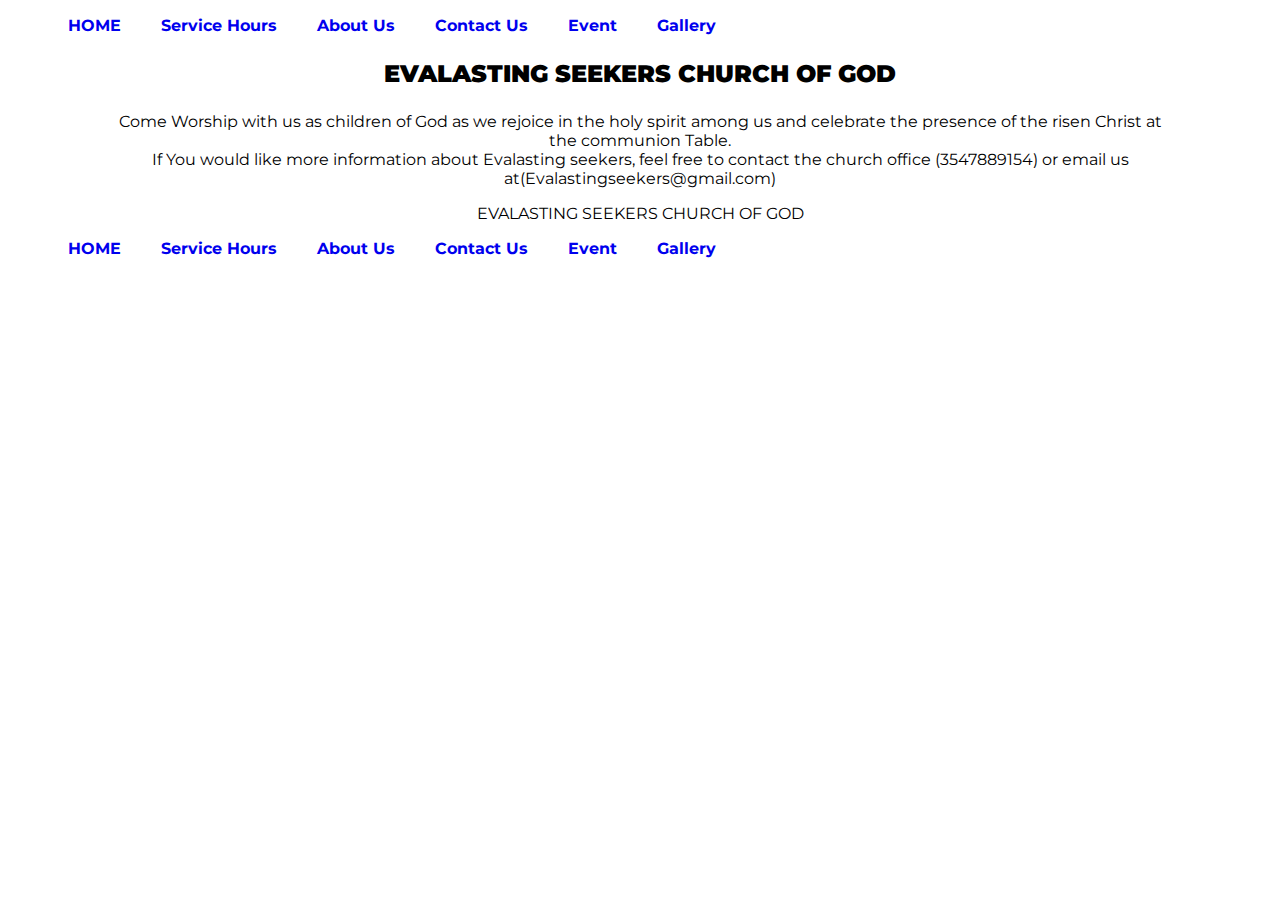
<file: Index.html>
<!DOCTYPE html>

<html>
    <head>
        <title>EVALASTING SEEKERS CHURCH OF GOD</title>
        <link rel="preconnect" href="https://fonts.googleapis.com">
        <link rel="preconnect" href="https://fonts.gstatic.com" crossorigin>
        <link href="https://fonts.googleapis.com/css2?family=Montserrat&display=swap" rel="stylesheet">
        <link href="index.css" rel="stylesheet">
    </head>
    <body>
        <nav id="nav">
            <ul class="nav_list">
                <li><a href="index.html">HOME</a></li>
                <li><a href="Service hours.html">Service Hours</a></li>
                <li><a href="About Us.html">About Us</a></li>
                <li><a href="Contact Us.html">Contact Us</a></li>
                <li><a href="Event.html">Event</a></li>
                <li><a href="Gallery.html">Gallery</a></li>
            </ul>
        </nav>
        <div id="hero_title"><p><b>EVALASTING SEEKERS CHURCH OF GOD</b></p></div>
        <div class="hero_writing"><p>Come Worship with us as children of God as we rejoice in the holy spirit among us
            and celebrate the presence of the risen Christ at the communion Table.<br>
            If You would like more information about Evalasting seekers, feel free to contact the church 
            office (3547889154) or email us at(Evalastingseekers@gmail.com)
        </p></div>
    </body>
    <footer>
        <p>EVALASTING SEEKERS CHURCH OF GOD</p>
        <nav id="nav">
            <ul class="nav_list">
                <li><a href="HOME.html">HOME</a></li>
                <li><a href="Service Hours.html">Service Hours</a></li>
                <li><a href="About Us">About Us</a></li>
                <li><a href="Contact Us">Contact Us</a></li>
                <li><a href="Event.html">Event</a></li>
                <li><a href="Gallery.html">Gallery</a></li>
            </ul>
        </nav>
    </footer>
</html>
</file>
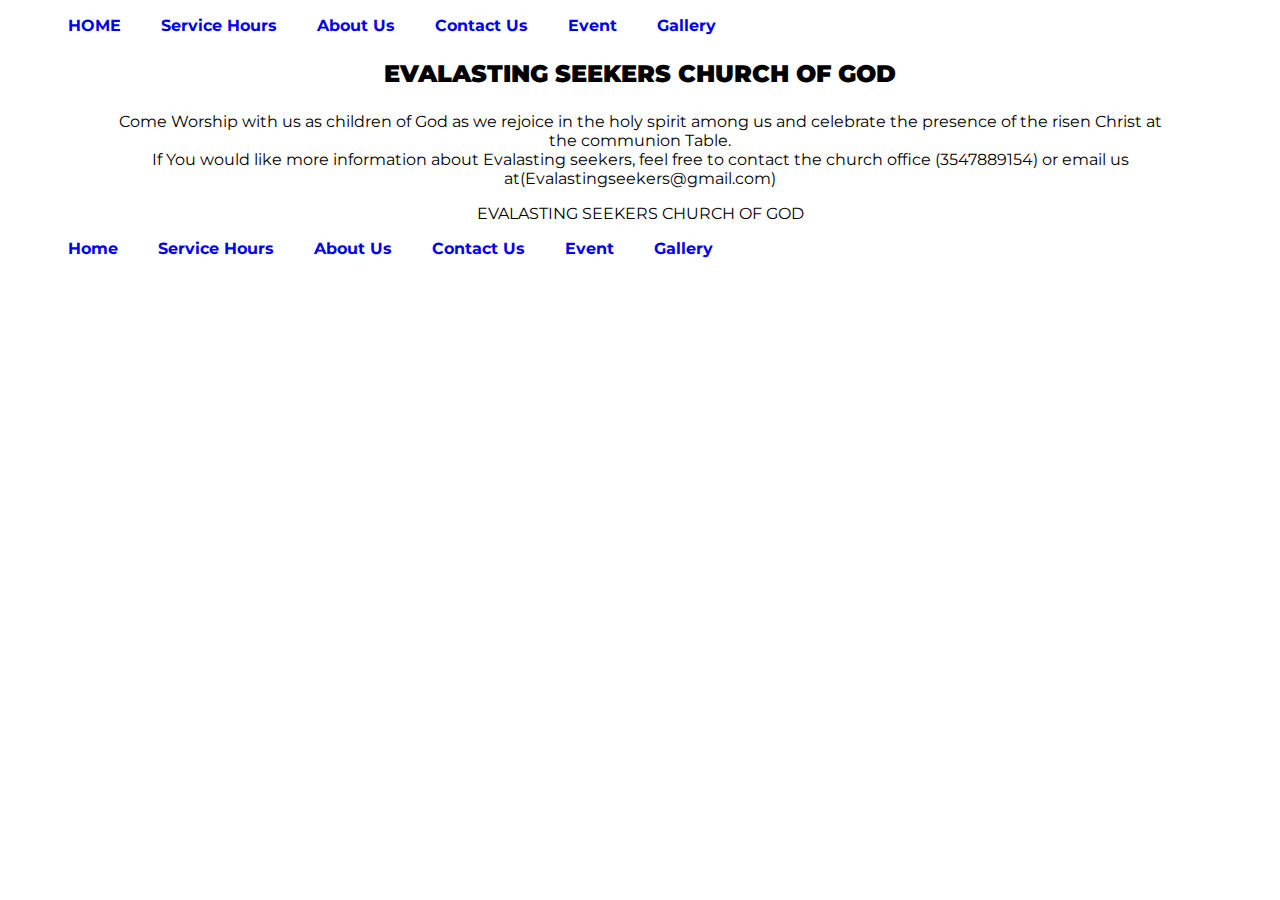
<file: index.html>
<!DOCTYPE html>

<html>
    <head>
        <title>EVALASTING SEEKERS CHURCH OF GOD</title>
        <link rel="preconnect" href="https://fonts.googleapis.com">
        <link rel="preconnect" href="https://fonts.gstatic.com" crossorigin>
        <link href="https://fonts.googleapis.com/css2?family=Montserrat&display=swap" rel="stylesheet">
        <link href="index.css" rel="stylesheet">
    </head>
    <body>
        <nav id="nav">
            <ul class="nav_list">
                <li><a href="index.html">HOME</a></li>
                <li><a href="Service hours.html">Service Hours</a></li>
                <li><a href="About Us.html">About Us</a></li>
                <li><a href="Contact Us.html">Contact Us</a></li>
                <li><a href="Event.html">Event</a></li>
                <li><a href="Gallery.html">Gallery</a></li>
            </ul>
        </nav>
        <div id="hero_title"><p><b>EVALASTING SEEKERS CHURCH OF GOD</b></p></div>
        <div class="hero_writing"><p>Come Worship with us as children of God as we rejoice in the holy spirit among us
            and celebrate the presence of the risen Christ at the communion Table.<br>
            If You would like more information about Evalasting seekers, feel free to contact the church 
            office (3547889154) or email us at(Evalastingseekers@gmail.com)
        </p></div>
    </body>
    <footer>
        <p>EVALASTING SEEKERS CHURCH OF GOD</p>
        <nav id="nav">
            <ul class="nav_list">
                <li><a href="index.html">Home</a></li>
                <li><a href="Service Hours.html">Service Hours</a></li>
                <li><a href="About Us">About Us</a></li>
                <li><a href="Contact Us">Contact Us</a></li>
                <li><a href="Event.html">Event</a></li>
                <li><a href="Gallery.html">Gallery</a></li>
            </ul>
        </nav>
    </footer>
</html>
</file>
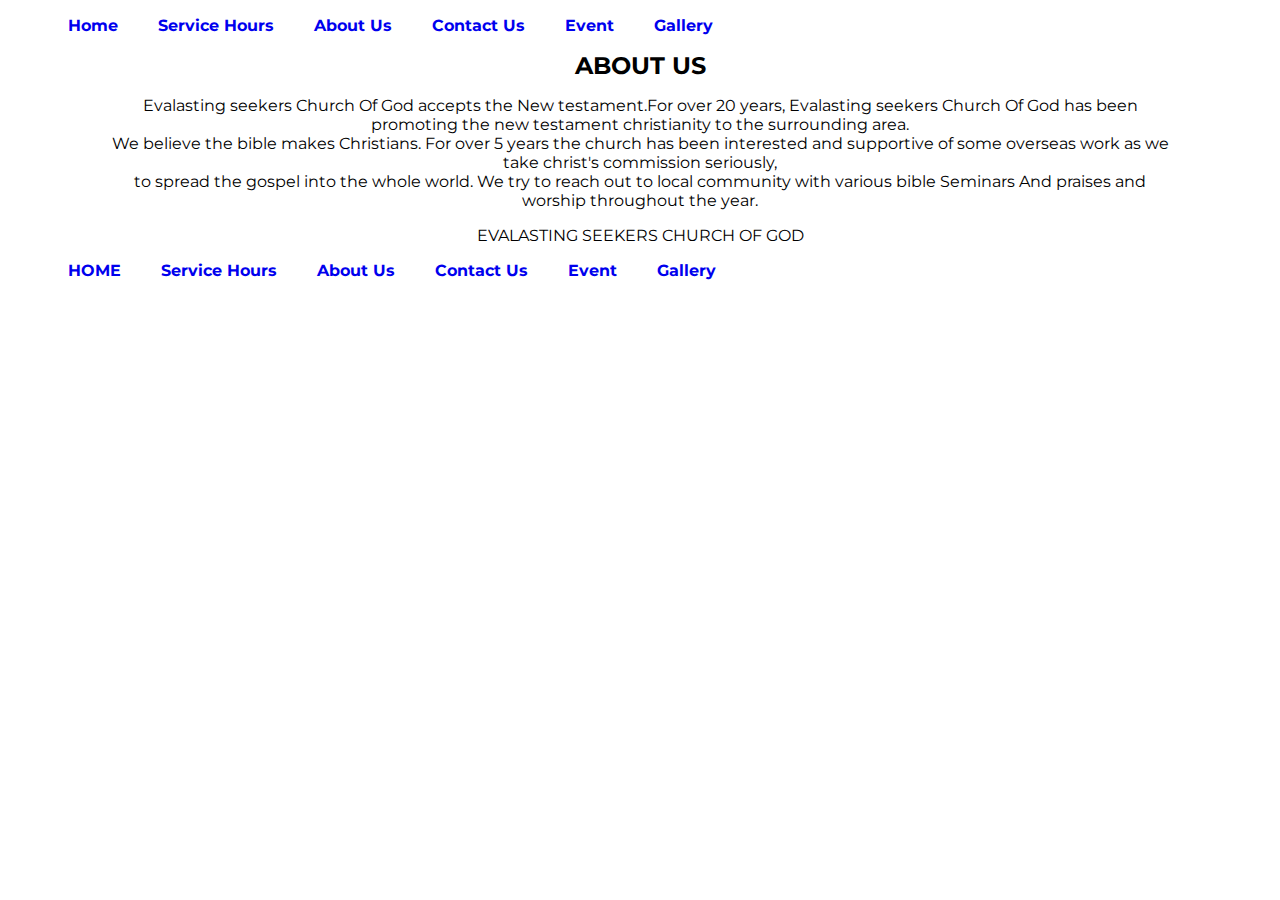
<file: About Us.html>
<!DOCTYPE html>

<html>
    <head>
        <title>EVALASTING SEEKERS CHURCH OF GOD</title>
        <link rel="preconnect" href="https://fonts.googleapis.com">
        <link rel="preconnect" href="https://fonts.gstatic.com" crossorigin>
        <link href="https://fonts.googleapis.com/css2?family=Montserrat&display=swap" rel="stylesheet">
        <link href="index.css" rel="stylesheet">
    </head>
    <body>
        <nav id="nav">
            <ul class="nav_list">
                <li><a href="index.html">Home</a></li>
                <li><a href="Service hours.html">Service Hours</a></li>
                <li><a href="About Us.html">About Us</a></li>
                <li><a href="Contact Us.html">Contact Us</a></li>
                <li><a href="Event.html">Event</a></li>
                <li><a href="Gallery.html">Gallery</a></li>
            </ul>
        </nav>
        <h1 id="hero_title">ABOUT US</h1>
        <p class="hero_writing">Evalasting seekers Church Of God accepts the New testament.For over 20 years, Evalasting seekers Church Of God has been promoting the new testament christianity to the surrounding area.<br>
            We believe the bible makes Christians. For over 5 years the church has been interested and supportive of some overseas work
            as we take christ's commission seriously,</br> to spread the gospel into the whole world. We try to reach out to local community
            with various bible Seminars And praises and worship throughout the year.
        </p>
    </body>
        <footer>
            <p>EVALASTING SEEKERS CHURCH OF GOD</p>
            <nav id="nav">
                <ul class="nav_list">
                    <li><a href="index.html">HOME</a></li>
                    <li><a href="Service hours.html">Service Hours</a></li>
                    <li><a href="About Us.html">About Us</a></li>
                    <li><a href="Contact Us.html">Contact Us</a></li>
                    <li><a href="Event.html">Event</a></li>
                <li><a href="Gallery.html">Gallery</a></li>
                </ul>
            </nav>
        </footer>
</html>
</file>
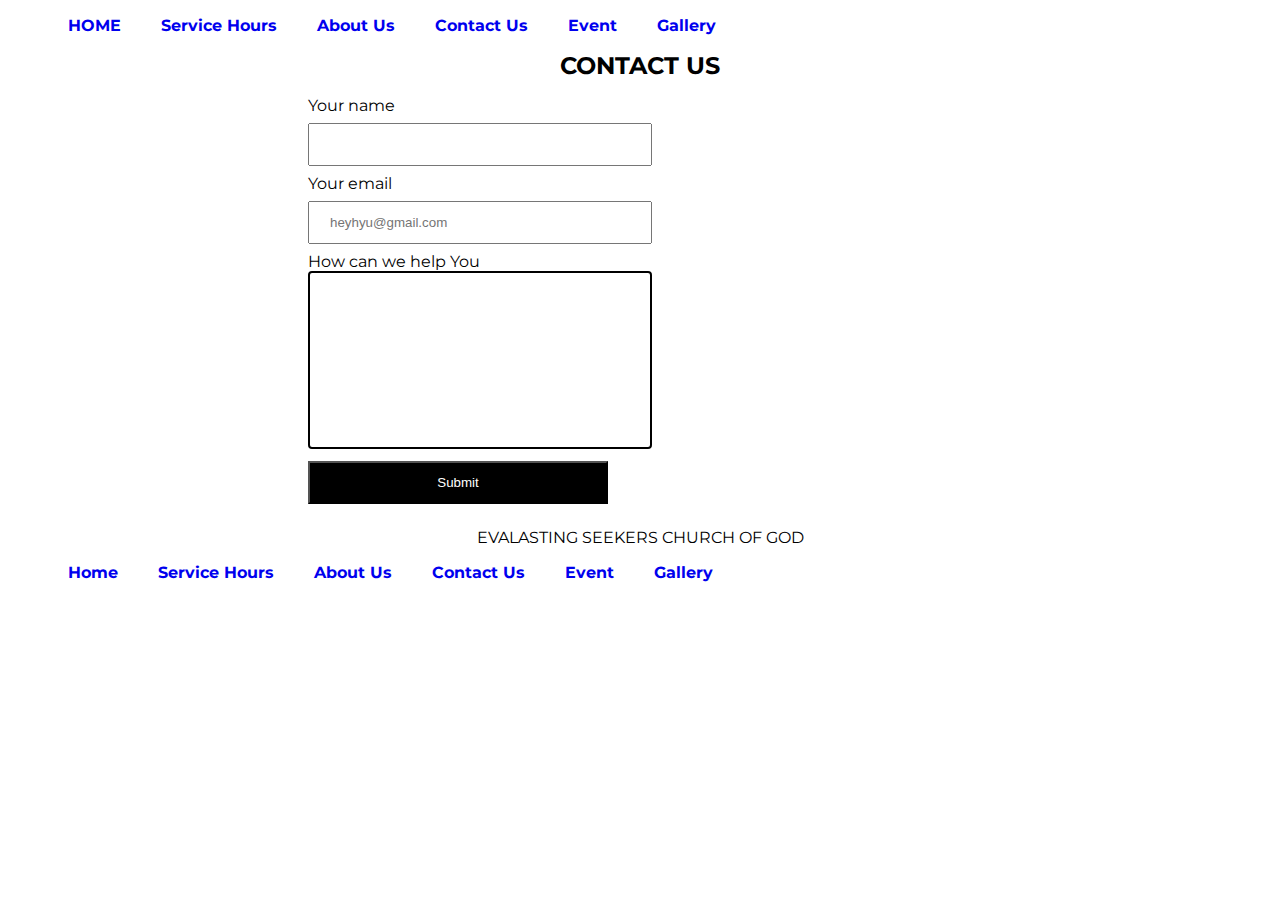
<file: Contact Us.html>
<!DOCTYPE html>

<html>
    <head>
        <title>EVALASTING SEEKERS CHURCH OF GOD</title>
        <link rel="preconnect" href="https://fonts.googleapis.com">
        <link rel="preconnect" href="https://fonts.gstatic.com" crossorigin>
        <link href="https://fonts.googleapis.com/css2?family=Montserrat&display=swap" rel="stylesheet">
        <link href="index.css" rel="stylesheet">
    </head>
    <body>
        <nav id="nav">
            <ul class="nav_list">
                <li><a href="index.html">HOME</a></li>
                <li><a href="Service hours.html">Service Hours</a></li>
                <li><a href="About Us.html">About Us</a></li>
                <li><a href="Contact Us.html">Contact Us</a></li>
                <li><a href="Event.html">Event</a></li>
                <li><a href="Gallery.html">Gallery</a></li>
            </ul>
        </nav>
        <h1 id="hero_title">CONTACT US</h1>
        <form action="gmail.com">
            <label for="input">Your name</label><br>
           <input name="text" id="text"><br>
           <label for="Email">Your email</label><Br>
           <input name="text" type="email" placeholder="heyhyu@gmail.com"><br>
           <label for="input">How can we help You</label><br>
           <textarea type="textarea" name="message" id="message"></textarea><br>
           <input type="submit" name="submit">
        </form>
    </body>
        <footer>
            <p>EVALASTING SEEKERS CHURCH OF GOD</p>
            <nav id="nav">
                <ul class="nav_list">
                    <li><a href="index.html">Home</a></li>
                    <li><a href="Service hours.html">Service Hours</a></li>
                    <li><a href="About Us.html">About Us</a></li>
                    <li><a href="Contact Us.html">Contact Us</a></li>
                    <li><a href="Event.html">Event</a></li>
                <li><a href="Gallery.html">Gallery</a></li>
                </ul>
            </nav>
        </footer>
</html>
</file>
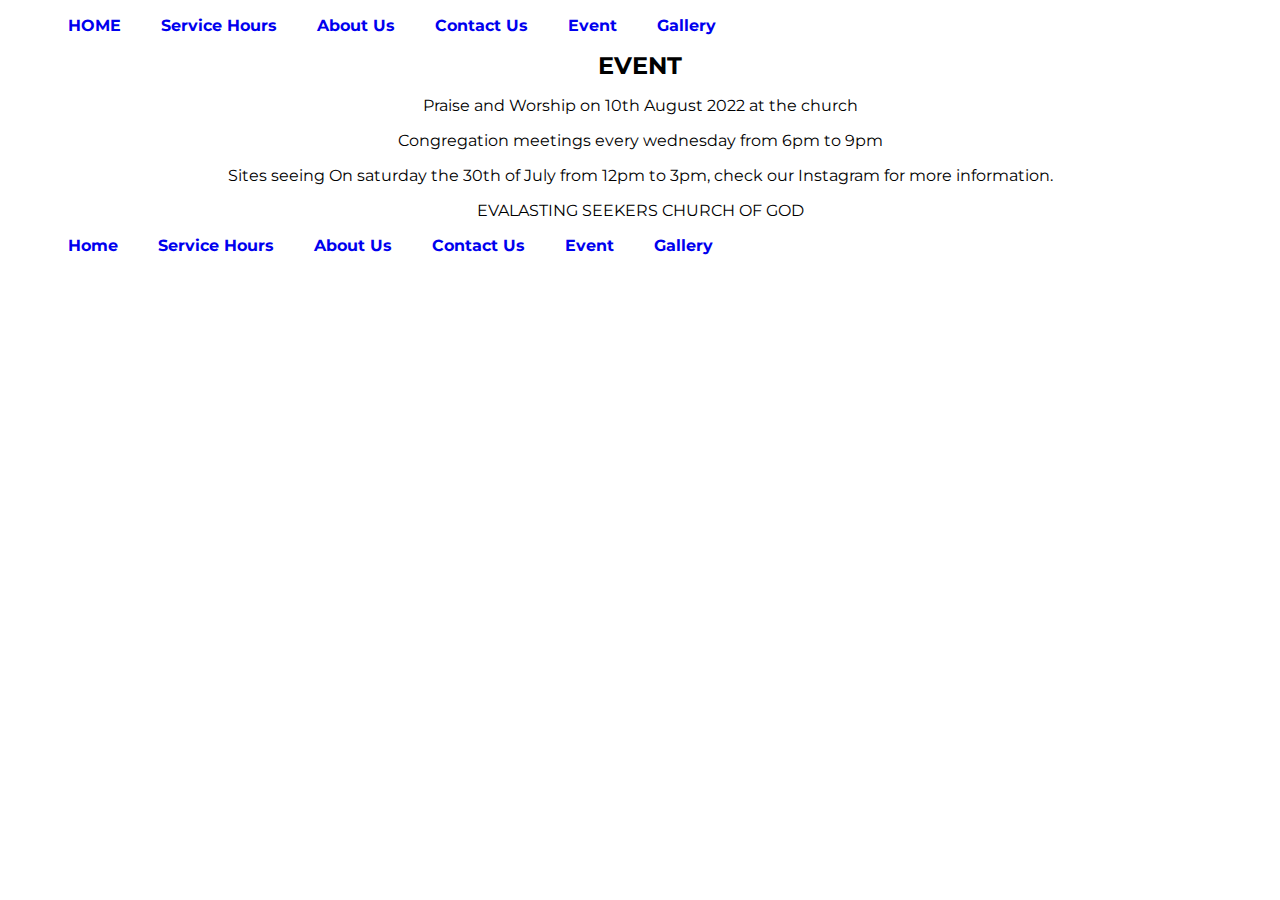
<file: Event.html>
<!DOCTYPE html>

<html>
    <head>
        <title>EVALASTING SEEKERS CHURCH OF GOD</title>
        <link rel="preconnect" href="https://fonts.googleapis.com">
        <link rel="preconnect" href="https://fonts.gstatic.com" crossorigin>
        <link href="https://fonts.googleapis.com/css2?family=Montserrat&display=swap" rel="stylesheet">
        <link href="index.css" rel="stylesheet">
    </head>
    <body>
        <nav id="nav">
            <ul class="nav_list">
                <li><a href="index.html">HOME</a></li>
                <li><a href="Service hours.html">Service Hours</a></li>
                <li><a href="About Us.html">About Us</a></li>
                <li><a href="Contact Us.html">Contact Us</a></li>
                <li><a href="Event.html">Event</a></li>
                <li><a href="Gallery.html">Gallery</a></li>
            </ul>
        </nav>
        <h1 id="hero_title">EVENT</h1>
        <p class="hero_writing">Praise and Worship on 10th August 2022 at the church</p>
        <p class="hero_writing">Congregation meetings every wednesday from 6pm to 9pm</p>
        <p class="hero_writing">Sites seeing On saturday the 30th of July from 12pm to 3pm, check our Instagram for more information.</p>
    </body>
    <footer>
        <p>EVALASTING SEEKERS CHURCH OF GOD</p>
        <nav id="nav">
            <ul class="nav_list">
                <li><a href="index.html">Home</a></li>
                <li><a href="Service hours.html">Service Hours</a></li>
                <li><a href="About Us.html">About Us</a></li>
                <li><a href="Contact Us.html">Contact Us</a></li>
                <li><a href="Event.html">Event</a></li>
                <li><a href="Gallery.html">Gallery</a></li>
            </ul>
        </nav>
    </footer>
</html>
</file>
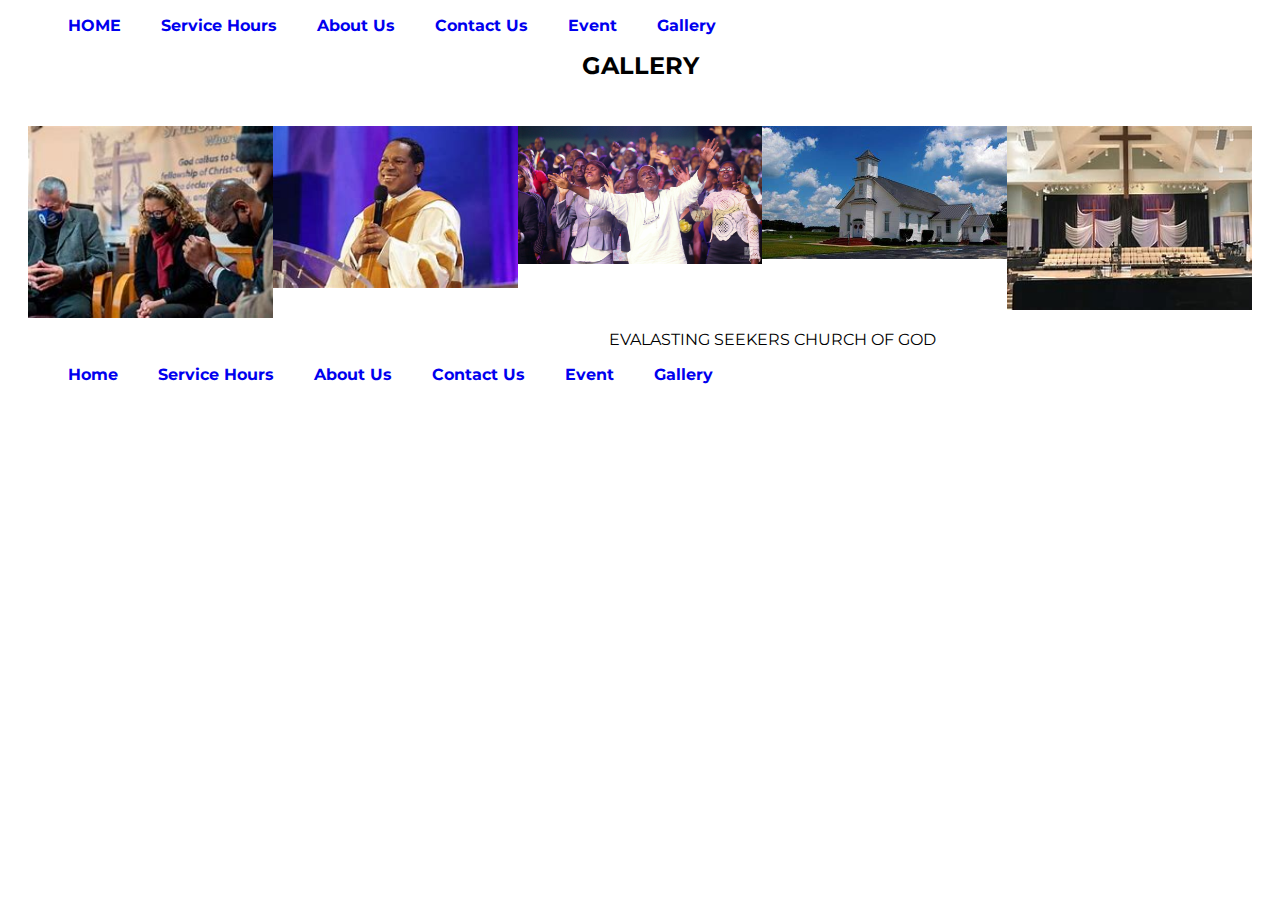
<file: Gallery.html>
<!DOCTYPE html>

<html>
    <head>
        <title>EVALASTING SEEKERS CHURCH OF GOD</title>
        <link rel="preconnect" href="https://fonts.googleapis.com">
        <link rel="preconnect" href="https://fonts.gstatic.com" crossorigin>
        <link href="https://fonts.googleapis.com/css2?family=Montserrat&display=swap" rel="stylesheet">
        <link href="index.css" rel="stylesheet">
    </head>
    <body>
        <nav id="nav">
            <ul class="nav_list">
                <li><a href="index.html">HOME</a></li>
                <li><a href="Service hours.html">Service Hours</a></li>
                <li><a href="About Us.html">About Us</a></li>
                <li><a href="Contact Us.html">Contact Us</a></li>
                <li><a href="Event.html">Event</a></li>
                <li><a href="Gallery.html">Gallery</a></li>
            </ul>
        </nav> 
        
        <h1 id="hero_title">GALLERY</h1>
        <div id="pictures">
        <img src="church pple.jpg" alt="church pple">
        <img src="church pastor.jpg" alt="church pastor">
        <img src="church pple worship.jpg" alt="church pple worship">
        <img src="church outside.jpg" alt="church outside">
        <img src="church inside.jpg" alt="church inside">
        </div>


    </body>
        <footer>
            <p>EVALASTING SEEKERS CHURCH OF GOD</p>
            <nav id="nav">
                <ul class="nav_list">
                    <li><a href="index.html">Home</a></li>
                    <li><a href="Service Hours.html">Service Hours</a></li>
                    <li><a href="About us.html">About Us</a></li>
                    <li><a href="Contact us.html">Contact Us</a></li>
                    <li><a href="Event.html">Event</a></li>
                <li><a href="Gallery.html">Gallery</a></li>
                </ul>
            </nav>
        </footer>
    </html>
</file>
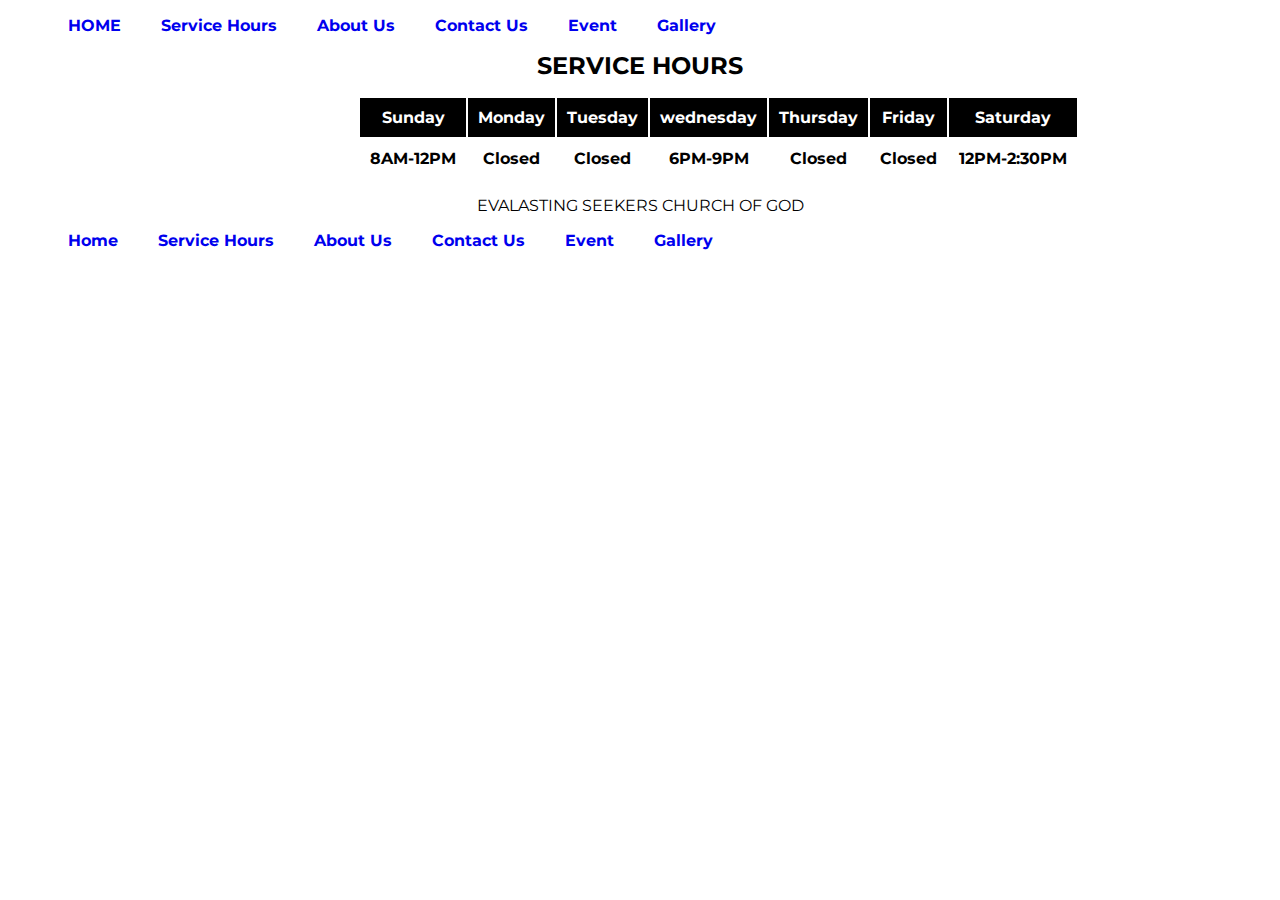
<file: Service hours.html>
<!DOCTYPE html>

<html>
    <head>
        <title>EVALASTING SEEKERS CHURCH OF GOD</title>
        <link rel="preconnect" href="https://fonts.googleapis.com">
        <link rel="preconnect" href="https://fonts.gstatic.com" crossorigin>
        <link href="https://fonts.googleapis.com/css2?family=Montserrat&display=swap" rel="stylesheet">
        <link href="index.css" rel="stylesheet">
    </head>
    <body>
        <nav id="nav">
            <ul class="nav_list">
                <li><a href="index.html">HOME</a></li>
                <li><a href="Service hours.html">Service Hours</a></li>
                <li><a href="About Us.html">About Us</a></li>
                <li><a href="Contact Us.html">Contact Us</a></li>
                <li><a href="Event.html">Event</a></li>
                <li><a href="Gallery.html">Gallery</a></li>
            </ul>
        </nav>
        <h1 id="hero_title">SERVICE HOURS</h1>
         <table id="service_table">
            <tr class="table_black">
                <td>Sunday</td>
                <td>Monday</td>
                <td>Tuesday</td>
                <td>wednesday</td>
                <td>Thursday</td>
                <td>Friday</td>
                <td>Saturday</td>
            </tr>
            <tr>
                <td>8AM-12PM</td>
                <td>Closed</td>
                <td>Closed</td>
                <td>6PM-9PM</td>
                <td>Closed</td>
                <td>Closed</td>
                <td>12PM-2:30PM</td>
            </tr>
         </table>
    </body>    
        <footer>
            <p>EVALASTING SEEKERS CHURCH OF GOD</p>
            <nav id="nav">
                <ul class="nav_list">
                    <li><a href="index.html">Home</a></li>
                    <li><a href="Service Hours.html">Service Hours</a></li>
                    <li><a href="About Us.html">About Us</a></li>
                    <li><a href="Contact us.html">Contact Us</a></li>
                    <li><a href="Event.html">Event</a></li>
                <li><a href="Gallery.html">Gallery</a></li>
                </ul>
            </nav>
    
        </footer>
</html>
</file>
<file: index.css>
html {
    font-family: 'Montserrat', sans-serif;
}
#nav {
    display: block;
}
.nav_list {
    display: flex;
}
.nav_list li a {
  text-decoration: none;
  font-weight: bold;
  transition: letter-spacing 2s;
  padding: 20px;

}
.nav_list li a:hover {
    letter-spacing: 10px;
}
.nav_list li {
    list-style: none;
}
#hero_title{
    text-align: center;
    font-weight: bold;
    font-size: 24px;
}
.hero_writing{
    text-align: center;
    padding: 0 100px;
}
footer p{
    text-align: center;
}
#service_table{
    display: block;
    padding-left: 350px;

}
.table_black{
    background-color: black;
}
.table_black td{
    font-weight: bold;
    color: white;
    text-align: center;
    padding: 10px;
}
#service_table td{
    font-weight: bold;
    text-align: center;
    padding: 10px;
    border: 20px;
}
#pictures {
    padding: 20px;
}
#pictures img {
    float: left;
    width: 20%;
    height: 20%;
    padding: 10px 0px 20px 0;
}
form{
    width: auto;
    height: auto;
padding-left: 300px;
}
form input{
    width: 300px;
    padding: 12px 20px;
    margin: 8px 0;
}
form textarea{
    width: 300px;
    height: 150px;
    resize: none;
    border: 2px solid;
    border-radius: 4px;
    padding: 12px 20px;
}
form input[type=submit]{
    width: 300px;
    background-color: black;
    color: white;
}
</file>
